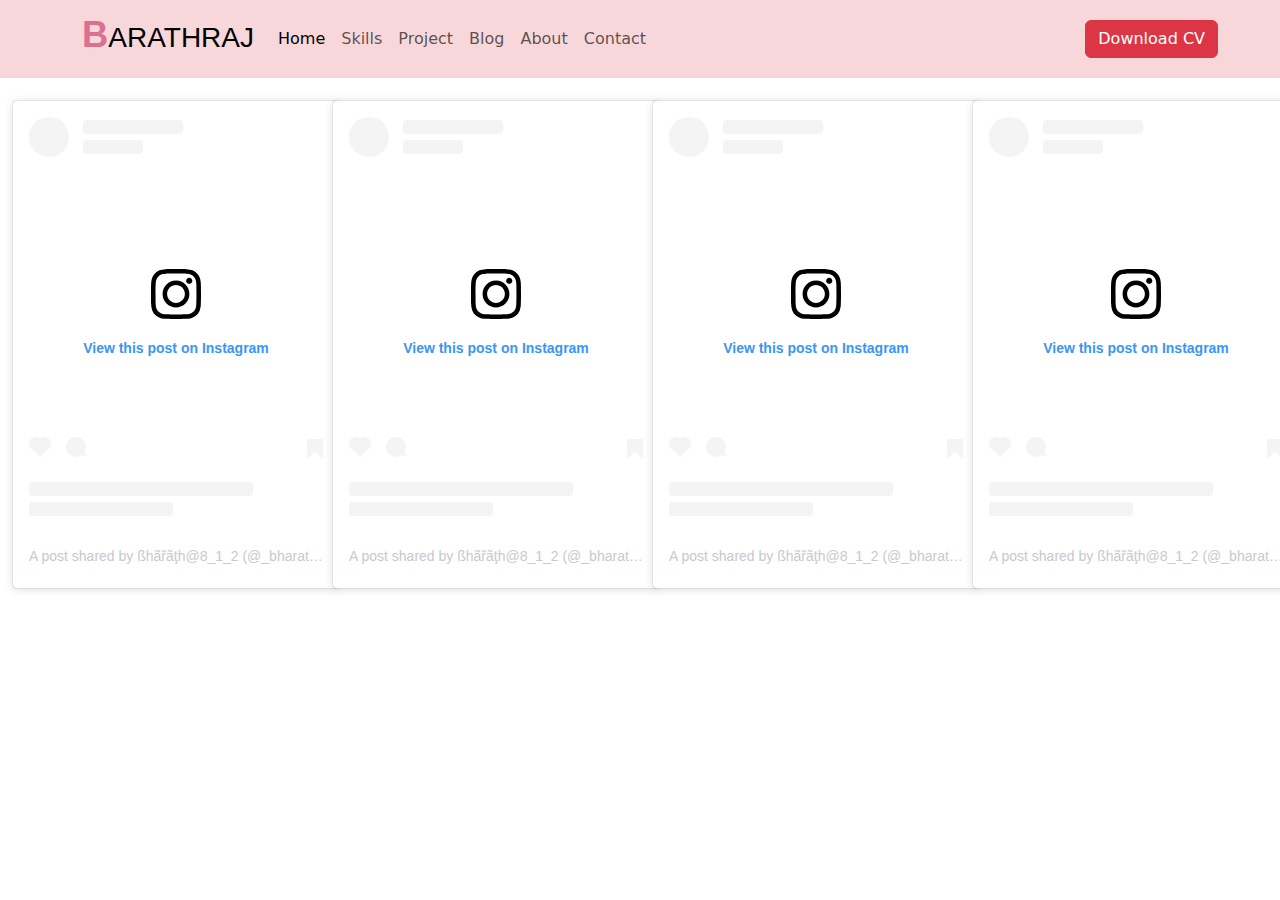
<file: Sketches.html>
<!DOCTYPE html>
<html lang="en">
<head>
    <meta charset="UTF-8">
    <meta name="viewport" content="width=device-width, initial-scale=1.0">
    <title>3D Modeling | Graphic Design</title>
    <link rel="stylesheet" href="./assets/css/style.css">
    <link rel="stylesheet" href="./node_modules/bootstrap/dist/css/bootstrap.min.css">
    <!-- bootstrap-cdn -->
    <link href="https://cdn.jsdelivr.net/npm/bootstrap@5.3.2/dist/css/bootstrap.min.css" rel="stylesheet" integrity="sha384-T3c6CoIi6uLrA9TneNEoa7RxnatzjcDSCmG1MXxSR1GAsXEV/Dwwykc2MPK8M2HN" crossorigin="anonymous">
    <script src="https://cdn.jsdelivr.net/npm/bootstrap@5.3.2/dist/js/bootstrap.bundle.min.js" integrity="sha384-C6RzsynM9kWDrMNeT87bh95OGNyZPhcTNXj1NW7RuBCsyN/o0jlpcV8Qyq46cDfL" crossorigin="anonymous"></script>

    <script src="https://code.jquery.com/jquery-3.3.1.slim.min.js" integrity="sha384-q8i/X+965DzO0rT7abK41JStQIAqVgRVzpbzo5smXKp4YfRvH+8abtTE1Pi6jizo" crossorigin="anonymous"></script>
<script src="https://cdn.jsdelivr.net/npm/popper.js@1.14.7/dist/umd/popper.min.js" integrity="sha384-UO2eT0CpHqdSJQ6hJty5KVphtPhzWj9WO1clHTMGa3JDZwrnQq4sF86dIHNDz0W1" crossorigin="anonymous"></script>
<script src="https://cdn.jsdelivr.net/npm/bootstrap@4.3.1/dist/js/bootstrap.min.js" integrity="sha384-JjSmVgyd0p3pXB1rRibZUAYoIIy6OrQ6VrjIEaFf/nJGzIxFDsf4x0xIM+B07jRM" crossorigin="anonymous"></script>
    <!--Font-awasome-->
    <link rel="stylesheet" href="https://cdnjs.cloudflare.com/ajax/libs/font-awesome/4.7.0/css/font-awesome.min.css">
    <!-- google-fonts -->
    <link rel="preconnect" href="https://fonts.googleapis.com">
<link rel="preconnect" href="https://fonts.gstatic.com" crossorigin>
<link href="https://fonts.googleapis.com/css2?family=Josefin+Sans:ital,wght@0,100;1,100;1,200;1,300;1,400&family=Lora:ital,wght@0,400;0,500;1,500;1,600&family=Noto+Sans:ital,wght@0,300;0,400;0,500;1,600&family=Noto+Serif:wght@300&family=Poppins:ital,wght@0,100;0,200;0,300;0,400;1,400&family=Varela&display=swap" rel="stylesheet">

</head>
<body>

    <section class="section-home" style>
    <header class=" bg-body-tertiary" id="home">
        <nav class="navbar navbar-expand-lg bg-danger-subtle fixed-top" bid="navbar">
            <div class="container-fluid">
              <a class="navbar-brand display-5" href="#"><h3><span>B</span>ARATHRAJ</h3></a>
              <button class="navbar-toggler" id="toggler-btn" type="button" data-bs-toggle="collapse" data-bs-target="#navbarNavDropdown" aria-controls="navbarNavDropdown" aria-expanded="false" aria-label="Toggle navigation">
                <span class="navbar-toggler-icon" id="toggle-icon"></span>
              </button>
              <div class="collapse navbar-collapse" id="navbarNavDropdown">
                <ul class="navbar-nav me-auto mb-2 mb-lg-0">
                  <li class="nav-item">
                    <a class="nav-link active" aria-current="page" href="/">Home</a>
                  </li>
                  <li class="nav-item">
                    <a class="nav-link" href="#service">Skills</a>
                  </li>
                  <li class="nav-item">
                    <a class="nav-link" href="#project">Project</a>
                  </li>
                  <li class="nav-item">
                    <a class="nav-link" href="#">Blog</a>
                  </li>
                  <li class="nav-item">
                    <a class="nav-link" href="#about">About</a>
                  </li>
                  <li class="nav-item">
                    <a class="nav-link" href="#contact">Contact</a>
                  </li>
                </ul>
            
                <a type="button" href="./assets/Gohul-Resume-Final.pdf" class="cv-btn btn btn-danger my-auto">Download CV</a>

              </div>
              
            </div>
          </nav>
        </header>
    </section>
        <section class="row mx-auto" style="margin-top: 100px; ">
            <div class="col-12 col-md-6 col-lg-3 ">
               <blockquote class="instagram-media" data-instgrm-captioned data-instgrm-permalink="https://www.instagram.com/p/CfzFDOQhaR2/?utm_source=ig_embed&amp;utm_campaign=loading" data-instgrm-version="14" style=" background:#FFF; border:0; border-radius:3px; box-shadow:0 0 1px 0 rgba(0,0,0,0.5),0 1px 10px 0 rgba(0,0,0,0.15); margin: 1px; max-width:540px; min-width:326px; padding:0; width:99.375%; width:-webkit-calc(100% - 2px); width:calc(100% - 2px);"><div style="padding:16px;"> <a href="https://www.instagram.com/p/CfzFDOQhaR2/?utm_source=ig_embed&amp;utm_campaign=loading" style=" background:#FFFFFF; line-height:0; padding:0 0; text-align:center; text-decoration:none; width:100%;" target="_blank"> <div style=" display: flex; flex-direction: row; align-items: center;"> <div style="background-color: #F4F4F4; border-radius: 50%; flex-grow: 0; height: 40px; margin-right: 14px; width: 40px;"></div> <div style="display: flex; flex-direction: column; flex-grow: 1; justify-content: center;"> <div style=" background-color: #F4F4F4; border-radius: 4px; flex-grow: 0; height: 14px; margin-bottom: 6px; width: 100px;"></div> <div style=" background-color: #F4F4F4; border-radius: 4px; flex-grow: 0; height: 14px; width: 60px;"></div></div></div><div style="padding: 19% 0;"></div> <div style="display:block; height:50px; margin:0 auto 12px; width:50px;"><svg width="50px" height="50px" viewBox="0 0 60 60" version="1.1" xmlns="https://www.w3.org/2000/svg" xmlns:xlink="https://www.w3.org/1999/xlink"><g stroke="none" stroke-width="1" fill="none" fill-rule="evenodd"><g transform="translate(-511.000000, -20.000000)" fill="#000000"><g><path d="M556.869,30.41 C554.814,30.41 553.148,32.076 553.148,34.131 C553.148,36.186 554.814,37.852 556.869,37.852 C558.924,37.852 560.59,36.186 560.59,34.131 C560.59,32.076 558.924,30.41 556.869,30.41 M541,60.657 C535.114,60.657 530.342,55.887 530.342,50 C530.342,44.114 535.114,39.342 541,39.342 C546.887,39.342 551.658,44.114 551.658,50 C551.658,55.887 546.887,60.657 541,60.657 M541,33.886 C532.1,33.886 524.886,41.1 524.886,50 C524.886,58.899 532.1,66.113 541,66.113 C549.9,66.113 557.115,58.899 557.115,50 C557.115,41.1 549.9,33.886 541,33.886 M565.378,62.101 C565.244,65.022 564.756,66.606 564.346,67.663 C563.803,69.06 563.154,70.057 562.106,71.106 C561.058,72.155 560.06,72.803 558.662,73.347 C557.607,73.757 556.021,74.244 553.102,74.378 C549.944,74.521 548.997,74.552 541,74.552 C533.003,74.552 532.056,74.521 528.898,74.378 C525.979,74.244 524.393,73.757 523.338,73.347 C521.94,72.803 520.942,72.155 519.894,71.106 C518.846,70.057 518.197,69.06 517.654,67.663 C517.244,66.606 516.755,65.022 516.623,62.101 C516.479,58.943 516.448,57.996 516.448,50 C516.448,42.003 516.479,41.056 516.623,37.899 C516.755,34.978 517.244,33.391 517.654,32.338 C518.197,30.938 518.846,29.942 519.894,28.894 C520.942,27.846 521.94,27.196 523.338,26.654 C524.393,26.244 525.979,25.756 528.898,25.623 C532.057,25.479 533.004,25.448 541,25.448 C548.997,25.448 549.943,25.479 553.102,25.623 C556.021,25.756 557.607,26.244 558.662,26.654 C560.06,27.196 561.058,27.846 562.106,28.894 C563.154,29.942 563.803,30.938 564.346,32.338 C564.756,33.391 565.244,34.978 565.378,37.899 C565.522,41.056 565.552,42.003 565.552,50 C565.552,57.996 565.522,58.943 565.378,62.101 M570.82,37.631 C570.674,34.438 570.167,32.258 569.425,30.349 C568.659,28.377 567.633,26.702 565.965,25.035 C564.297,23.368 562.623,22.342 560.652,21.575 C558.743,20.834 556.562,20.326 553.369,20.18 C550.169,20.033 549.148,20 541,20 C532.853,20 531.831,20.033 528.631,20.18 C525.438,20.326 523.257,20.834 521.349,21.575 C519.376,22.342 517.703,23.368 516.035,25.035 C514.368,26.702 513.342,28.377 512.574,30.349 C511.834,32.258 511.326,34.438 511.181,37.631 C511.035,40.831 511,41.851 511,50 C511,58.147 511.035,59.17 511.181,62.369 C511.326,65.562 511.834,67.743 512.574,69.651 C513.342,71.625 514.368,73.296 516.035,74.965 C517.703,76.634 519.376,77.658 521.349,78.425 C523.257,79.167 525.438,79.673 528.631,79.82 C531.831,79.965 532.853,80.001 541,80.001 C549.148,80.001 550.169,79.965 553.369,79.82 C556.562,79.673 558.743,79.167 560.652,78.425 C562.623,77.658 564.297,76.634 565.965,74.965 C567.633,73.296 568.659,71.625 569.425,69.651 C570.167,67.743 570.674,65.562 570.82,62.369 C570.966,59.17 571,58.147 571,50 C571,41.851 570.966,40.831 570.82,37.631"></path></g></g></g></svg></div><div style="padding-top: 8px;"> <div style=" color:#3897f0; font-family:Arial,sans-serif; font-size:14px; font-style:normal; font-weight:550; line-height:18px;">View this post on Instagram</div></div><div style="padding: 12.5% 0;"></div> <div style="display: flex; flex-direction: row; margin-bottom: 14px; align-items: center;"><div> <div style="background-color: #F4F4F4; border-radius: 50%; height: 12.5px; width: 12.5px; transform: translateX(0px) translateY(7px);"></div> <div style="background-color: #F4F4F4; height: 12.5px; transform: rotate(-45deg) translateX(3px) translateY(1px); width: 12.5px; flex-grow: 0; margin-right: 14px; margin-left: 2px;"></div> <div style="background-color: #F4F4F4; border-radius: 50%; height: 12.5px; width: 12.5px; transform: translateX(9px) translateY(-18px);"></div></div><div style="margin-left: 8px;"> <div style=" background-color: #F4F4F4; border-radius: 50%; flex-grow: 0; height: 20px; width: 20px;"></div> <div style=" width: 0; height: 0; border-top: 2px solid transparent; border-left: 6px solid #f4f4f4; border-bottom: 2px solid transparent; transform: translateX(16px) translateY(-4px) rotate(30deg)"></div></div><div style="margin-left: auto;"> <div style=" width: 0px; border-top: 8px solid #F4F4F4; border-right: 8px solid transparent; transform: translateY(16px);"></div> <div style=" background-color: #F4F4F4; flex-grow: 0; height: 12px; width: 16px; transform: translateY(-4px);"></div> <div style=" width: 0; height: 0; border-top: 8px solid #F4F4F4; border-left: 8px solid transparent; transform: translateY(-4px) translateX(8px);"></div></div></div> <div style="display: flex; flex-direction: column; flex-grow: 1; justify-content: center; margin-bottom: 24px;"> <div style=" background-color: #F4F4F4; border-radius: 4px; flex-grow: 0; height: 14px; margin-bottom: 6px; width: 224px;"></div> <div style=" background-color: #F4F4F4; border-radius: 4px; flex-grow: 0; height: 14px; width: 144px;"></div></div></a><p style=" color:#c9c8cd; font-family:Arial,sans-serif; font-size:14px; line-height:17px; margin-bottom:0; margin-top:8px; overflow:hidden; padding:8px 0 7px; text-align:center; text-overflow:ellipsis; white-space:nowrap;"><a href="https://www.instagram.com/p/CfzFDOQhaR2/?utm_source=ig_embed&amp;utm_campaign=loading" style=" color:#c9c8cd; font-family:Arial,sans-serif; font-size:14px; font-style:normal; font-weight:normal; line-height:17px; text-decoration:none;" target="_blank">A post shared by ßhãřãţh@8_1_2 (@_bharath_arts)</a></p></div></blockquote>
                <script async src="//www.instagram.com/embed.js"></script>   </div>
             <div class="col-12 col-md-6 col-lg-3 ">
               <blockquote class="instagram-media" data-instgrm-captioned data-instgrm-permalink="https://www.instagram.com/p/CUUstNTrNJK/?utm_source=ig_embed&amp;utm_campaign=loading" data-instgrm-version="14" style=" background:#FFF; border:0; border-radius:3px; box-shadow:0 0 1px 0 rgba(0,0,0,0.5),0 1px 10px 0 rgba(0,0,0,0.15); margin: 1px; max-width:540px; min-width:326px; padding:0; width:99.375%; width:-webkit-calc(100% - 2px); width:calc(100% - 2px);"><div style="padding:16px;"> <a href="https://www.instagram.com/p/CUUstNTrNJK/?utm_source=ig_embed&amp;utm_campaign=loading" style=" background:#FFFFFF; line-height:0; padding:0 0; text-align:center; text-decoration:none; width:100%;" target="_blank"> <div style=" display: flex; flex-direction: row; align-items: center;"> <div style="background-color: #F4F4F4; border-radius: 50%; flex-grow: 0; height: 40px; margin-right: 14px; width: 40px;"></div> <div style="display: flex; flex-direction: column; flex-grow: 1; justify-content: center;"> <div style=" background-color: #F4F4F4; border-radius: 4px; flex-grow: 0; height: 14px; margin-bottom: 6px; width: 100px;"></div> <div style=" background-color: #F4F4F4; border-radius: 4px; flex-grow: 0; height: 14px; width: 60px;"></div></div></div><div style="padding: 19% 0;"></div> <div style="display:block; height:50px; margin:0 auto 12px; width:50px;"><svg width="50px" height="50px" viewBox="0 0 60 60" version="1.1" xmlns="https://www.w3.org/2000/svg" xmlns:xlink="https://www.w3.org/1999/xlink"><g stroke="none" stroke-width="1" fill="none" fill-rule="evenodd"><g transform="translate(-511.000000, -20.000000)" fill="#000000"><g><path d="M556.869,30.41 C554.814,30.41 553.148,32.076 553.148,34.131 C553.148,36.186 554.814,37.852 556.869,37.852 C558.924,37.852 560.59,36.186 560.59,34.131 C560.59,32.076 558.924,30.41 556.869,30.41 M541,60.657 C535.114,60.657 530.342,55.887 530.342,50 C530.342,44.114 535.114,39.342 541,39.342 C546.887,39.342 551.658,44.114 551.658,50 C551.658,55.887 546.887,60.657 541,60.657 M541,33.886 C532.1,33.886 524.886,41.1 524.886,50 C524.886,58.899 532.1,66.113 541,66.113 C549.9,66.113 557.115,58.899 557.115,50 C557.115,41.1 549.9,33.886 541,33.886 M565.378,62.101 C565.244,65.022 564.756,66.606 564.346,67.663 C563.803,69.06 563.154,70.057 562.106,71.106 C561.058,72.155 560.06,72.803 558.662,73.347 C557.607,73.757 556.021,74.244 553.102,74.378 C549.944,74.521 548.997,74.552 541,74.552 C533.003,74.552 532.056,74.521 528.898,74.378 C525.979,74.244 524.393,73.757 523.338,73.347 C521.94,72.803 520.942,72.155 519.894,71.106 C518.846,70.057 518.197,69.06 517.654,67.663 C517.244,66.606 516.755,65.022 516.623,62.101 C516.479,58.943 516.448,57.996 516.448,50 C516.448,42.003 516.479,41.056 516.623,37.899 C516.755,34.978 517.244,33.391 517.654,32.338 C518.197,30.938 518.846,29.942 519.894,28.894 C520.942,27.846 521.94,27.196 523.338,26.654 C524.393,26.244 525.979,25.756 528.898,25.623 C532.057,25.479 533.004,25.448 541,25.448 C548.997,25.448 549.943,25.479 553.102,25.623 C556.021,25.756 557.607,26.244 558.662,26.654 C560.06,27.196 561.058,27.846 562.106,28.894 C563.154,29.942 563.803,30.938 564.346,32.338 C564.756,33.391 565.244,34.978 565.378,37.899 C565.522,41.056 565.552,42.003 565.552,50 C565.552,57.996 565.522,58.943 565.378,62.101 M570.82,37.631 C570.674,34.438 570.167,32.258 569.425,30.349 C568.659,28.377 567.633,26.702 565.965,25.035 C564.297,23.368 562.623,22.342 560.652,21.575 C558.743,20.834 556.562,20.326 553.369,20.18 C550.169,20.033 549.148,20 541,20 C532.853,20 531.831,20.033 528.631,20.18 C525.438,20.326 523.257,20.834 521.349,21.575 C519.376,22.342 517.703,23.368 516.035,25.035 C514.368,26.702 513.342,28.377 512.574,30.349 C511.834,32.258 511.326,34.438 511.181,37.631 C511.035,40.831 511,41.851 511,50 C511,58.147 511.035,59.17 511.181,62.369 C511.326,65.562 511.834,67.743 512.574,69.651 C513.342,71.625 514.368,73.296 516.035,74.965 C517.703,76.634 519.376,77.658 521.349,78.425 C523.257,79.167 525.438,79.673 528.631,79.82 C531.831,79.965 532.853,80.001 541,80.001 C549.148,80.001 550.169,79.965 553.369,79.82 C556.562,79.673 558.743,79.167 560.652,78.425 C562.623,77.658 564.297,76.634 565.965,74.965 C567.633,73.296 568.659,71.625 569.425,69.651 C570.167,67.743 570.674,65.562 570.82,62.369 C570.966,59.17 571,58.147 571,50 C571,41.851 570.966,40.831 570.82,37.631"></path></g></g></g></svg></div><div style="padding-top: 8px;"> <div style=" color:#3897f0; font-family:Arial,sans-serif; font-size:14px; font-style:normal; font-weight:550; line-height:18px;">View this post on Instagram</div></div><div style="padding: 12.5% 0;"></div> <div style="display: flex; flex-direction: row; margin-bottom: 14px; align-items: center;"><div> <div style="background-color: #F4F4F4; border-radius: 50%; height: 12.5px; width: 12.5px; transform: translateX(0px) translateY(7px);"></div> <div style="background-color: #F4F4F4; height: 12.5px; transform: rotate(-45deg) translateX(3px) translateY(1px); width: 12.5px; flex-grow: 0; margin-right: 14px; margin-left: 2px;"></div> <div style="background-color: #F4F4F4; border-radius: 50%; height: 12.5px; width: 12.5px; transform: translateX(9px) translateY(-18px);"></div></div><div style="margin-left: 8px;"> <div style=" background-color: #F4F4F4; border-radius: 50%; flex-grow: 0; height: 20px; width: 20px;"></div> <div style=" width: 0; height: 0; border-top: 2px solid transparent; border-left: 6px solid #f4f4f4; border-bottom: 2px solid transparent; transform: translateX(16px) translateY(-4px) rotate(30deg)"></div></div><div style="margin-left: auto;"> <div style=" width: 0px; border-top: 8px solid #F4F4F4; border-right: 8px solid transparent; transform: translateY(16px);"></div> <div style=" background-color: #F4F4F4; flex-grow: 0; height: 12px; width: 16px; transform: translateY(-4px);"></div> <div style=" width: 0; height: 0; border-top: 8px solid #F4F4F4; border-left: 8px solid transparent; transform: translateY(-4px) translateX(8px);"></div></div></div> <div style="display: flex; flex-direction: column; flex-grow: 1; justify-content: center; margin-bottom: 24px;"> <div style=" background-color: #F4F4F4; border-radius: 4px; flex-grow: 0; height: 14px; margin-bottom: 6px; width: 224px;"></div> <div style=" background-color: #F4F4F4; border-radius: 4px; flex-grow: 0; height: 14px; width: 144px;"></div></div></a><p style=" color:#c9c8cd; font-family:Arial,sans-serif; font-size:14px; line-height:17px; margin-bottom:0; margin-top:8px; overflow:hidden; padding:8px 0 7px; text-align:center; text-overflow:ellipsis; white-space:nowrap;"><a href="https://www.instagram.com/p/CUUstNTrNJK/?utm_source=ig_embed&amp;utm_campaign=loading" style=" color:#c9c8cd; font-family:Arial,sans-serif; font-size:14px; font-style:normal; font-weight:normal; line-height:17px; text-decoration:none;" target="_blank">A post shared by ßhãřãţh@8_1_2 (@_bharath_arts)</a></p></div></blockquote>
                <script async src="//www.instagram.com/embed.js"></script>
             </div>

             <div class="col-12 col-md-6 col-lg-3 ">
                 <blockquote class="instagram-media" data-instgrm-captioned data-instgrm-permalink="https://www.instagram.com/p/ChMy3vKszad/?utm_source=ig_embed&amp;utm_campaign=loading" data-instgrm-version="14" style=" background:#FFF; border:0; border-radius:3px; box-shadow:0 0 1px 0 rgba(0,0,0,0.5),0 1px 10px 0 rgba(0,0,0,0.15); margin: 1px; max-width:540px; min-width:326px; padding:0; width:99.375%; width:-webkit-calc(100% - 2px); width:calc(100% - 2px);"><div style="padding:16px;"> <a href="https://www.instagram.com/p/ChMy3vKszad/?utm_source=ig_embed&amp;utm_campaign=loading" style=" background:#FFFFFF; line-height:0; padding:0 0; text-align:center; text-decoration:none; width:100%;" target="_blank"> <div style=" display: flex; flex-direction: row; align-items: center;"> <div style="background-color: #F4F4F4; border-radius: 50%; flex-grow: 0; height: 40px; margin-right: 14px; width: 40px;"></div> <div style="display: flex; flex-direction: column; flex-grow: 1; justify-content: center;"> <div style=" background-color: #F4F4F4; border-radius: 4px; flex-grow: 0; height: 14px; margin-bottom: 6px; width: 100px;"></div> <div style=" background-color: #F4F4F4; border-radius: 4px; flex-grow: 0; height: 14px; width: 60px;"></div></div></div><div style="padding: 19% 0;"></div> <div style="display:block; height:50px; margin:0 auto 12px; width:50px;"><svg width="50px" height="50px" viewBox="0 0 60 60" version="1.1" xmlns="https://www.w3.org/2000/svg" xmlns:xlink="https://www.w3.org/1999/xlink"><g stroke="none" stroke-width="1" fill="none" fill-rule="evenodd"><g transform="translate(-511.000000, -20.000000)" fill="#000000"><g><path d="M556.869,30.41 C554.814,30.41 553.148,32.076 553.148,34.131 C553.148,36.186 554.814,37.852 556.869,37.852 C558.924,37.852 560.59,36.186 560.59,34.131 C560.59,32.076 558.924,30.41 556.869,30.41 M541,60.657 C535.114,60.657 530.342,55.887 530.342,50 C530.342,44.114 535.114,39.342 541,39.342 C546.887,39.342 551.658,44.114 551.658,50 C551.658,55.887 546.887,60.657 541,60.657 M541,33.886 C532.1,33.886 524.886,41.1 524.886,50 C524.886,58.899 532.1,66.113 541,66.113 C549.9,66.113 557.115,58.899 557.115,50 C557.115,41.1 549.9,33.886 541,33.886 M565.378,62.101 C565.244,65.022 564.756,66.606 564.346,67.663 C563.803,69.06 563.154,70.057 562.106,71.106 C561.058,72.155 560.06,72.803 558.662,73.347 C557.607,73.757 556.021,74.244 553.102,74.378 C549.944,74.521 548.997,74.552 541,74.552 C533.003,74.552 532.056,74.521 528.898,74.378 C525.979,74.244 524.393,73.757 523.338,73.347 C521.94,72.803 520.942,72.155 519.894,71.106 C518.846,70.057 518.197,69.06 517.654,67.663 C517.244,66.606 516.755,65.022 516.623,62.101 C516.479,58.943 516.448,57.996 516.448,50 C516.448,42.003 516.479,41.056 516.623,37.899 C516.755,34.978 517.244,33.391 517.654,32.338 C518.197,30.938 518.846,29.942 519.894,28.894 C520.942,27.846 521.94,27.196 523.338,26.654 C524.393,26.244 525.979,25.756 528.898,25.623 C532.057,25.479 533.004,25.448 541,25.448 C548.997,25.448 549.943,25.479 553.102,25.623 C556.021,25.756 557.607,26.244 558.662,26.654 C560.06,27.196 561.058,27.846 562.106,28.894 C563.154,29.942 563.803,30.938 564.346,32.338 C564.756,33.391 565.244,34.978 565.378,37.899 C565.522,41.056 565.552,42.003 565.552,50 C565.552,57.996 565.522,58.943 565.378,62.101 M570.82,37.631 C570.674,34.438 570.167,32.258 569.425,30.349 C568.659,28.377 567.633,26.702 565.965,25.035 C564.297,23.368 562.623,22.342 560.652,21.575 C558.743,20.834 556.562,20.326 553.369,20.18 C550.169,20.033 549.148,20 541,20 C532.853,20 531.831,20.033 528.631,20.18 C525.438,20.326 523.257,20.834 521.349,21.575 C519.376,22.342 517.703,23.368 516.035,25.035 C514.368,26.702 513.342,28.377 512.574,30.349 C511.834,32.258 511.326,34.438 511.181,37.631 C511.035,40.831 511,41.851 511,50 C511,58.147 511.035,59.17 511.181,62.369 C511.326,65.562 511.834,67.743 512.574,69.651 C513.342,71.625 514.368,73.296 516.035,74.965 C517.703,76.634 519.376,77.658 521.349,78.425 C523.257,79.167 525.438,79.673 528.631,79.82 C531.831,79.965 532.853,80.001 541,80.001 C549.148,80.001 550.169,79.965 553.369,79.82 C556.562,79.673 558.743,79.167 560.652,78.425 C562.623,77.658 564.297,76.634 565.965,74.965 C567.633,73.296 568.659,71.625 569.425,69.651 C570.167,67.743 570.674,65.562 570.82,62.369 C570.966,59.17 571,58.147 571,50 C571,41.851 570.966,40.831 570.82,37.631"></path></g></g></g></svg></div><div style="padding-top: 8px;"> <div style=" color:#3897f0; font-family:Arial,sans-serif; font-size:14px; font-style:normal; font-weight:550; line-height:18px;">View this post on Instagram</div></div><div style="padding: 12.5% 0;"></div> <div style="display: flex; flex-direction: row; margin-bottom: 14px; align-items: center;"><div> <div style="background-color: #F4F4F4; border-radius: 50%; height: 12.5px; width: 12.5px; transform: translateX(0px) translateY(7px);"></div> <div style="background-color: #F4F4F4; height: 12.5px; transform: rotate(-45deg) translateX(3px) translateY(1px); width: 12.5px; flex-grow: 0; margin-right: 14px; margin-left: 2px;"></div> <div style="background-color: #F4F4F4; border-radius: 50%; height: 12.5px; width: 12.5px; transform: translateX(9px) translateY(-18px);"></div></div><div style="margin-left: 8px;"> <div style=" background-color: #F4F4F4; border-radius: 50%; flex-grow: 0; height: 20px; width: 20px;"></div> <div style=" width: 0; height: 0; border-top: 2px solid transparent; border-left: 6px solid #f4f4f4; border-bottom: 2px solid transparent; transform: translateX(16px) translateY(-4px) rotate(30deg)"></div></div><div style="margin-left: auto;"> <div style=" width: 0px; border-top: 8px solid #F4F4F4; border-right: 8px solid transparent; transform: translateY(16px);"></div> <div style=" background-color: #F4F4F4; flex-grow: 0; height: 12px; width: 16px; transform: translateY(-4px);"></div> <div style=" width: 0; height: 0; border-top: 8px solid #F4F4F4; border-left: 8px solid transparent; transform: translateY(-4px) translateX(8px);"></div></div></div> <div style="display: flex; flex-direction: column; flex-grow: 1; justify-content: center; margin-bottom: 24px;"> <div style=" background-color: #F4F4F4; border-radius: 4px; flex-grow: 0; height: 14px; margin-bottom: 6px; width: 224px;"></div> <div style=" background-color: #F4F4F4; border-radius: 4px; flex-grow: 0; height: 14px; width: 144px;"></div></div></a><p style=" color:#c9c8cd; font-family:Arial,sans-serif; font-size:14px; line-height:17px; margin-bottom:0; margin-top:8px; overflow:hidden; padding:8px 0 7px; text-align:center; text-overflow:ellipsis; white-space:nowrap;"><a href="https://www.instagram.com/p/ChMy3vKszad/?utm_source=ig_embed&amp;utm_campaign=loading" style=" color:#c9c8cd; font-family:Arial,sans-serif; font-size:14px; font-style:normal; font-weight:normal; line-height:17px; text-decoration:none;" target="_blank">A post shared by ßhãřãţh@8_1_2 (@_bharath_arts)</a></p></div></blockquote>
                <script async src="//www.instagram.com/embed.js"></script>
            </div>

            <div class="col-12 col-md-6 col-lg-3 ">
                <blockquote class="instagram-media" data-instgrm-captioned data-instgrm-permalink="https://www.instagram.com/reel/C4nZKK6BTrI/?utm_source=ig_embed&amp;utm_campaign=loading" data-instgrm-version="14" style=" background:#FFF; border:0; border-radius:3px; box-shadow:0 0 1px 0 rgba(0,0,0,0.5),0 1px 10px 0 rgba(0,0,0,0.15); margin: 1px; max-width:540px; min-width:326px; padding:0; width:99.375%; width:-webkit-calc(100% - 2px); width:calc(100% - 2px);"><div style="padding:16px;"> <a href="https://www.instagram.com/reel/C4nZKK6BTrI/?utm_source=ig_embed&amp;utm_campaign=loading" style=" background:#FFFFFF; line-height:0; padding:0 0; text-align:center; text-decoration:none; width:100%;" target="_blank"> <div style=" display: flex; flex-direction: row; align-items: center;"> <div style="background-color: #F4F4F4; border-radius: 50%; flex-grow: 0; height: 40px; margin-right: 14px; width: 40px;"></div> <div style="display: flex; flex-direction: column; flex-grow: 1; justify-content: center;"> <div style=" background-color: #F4F4F4; border-radius: 4px; flex-grow: 0; height: 14px; margin-bottom: 6px; width: 100px;"></div> <div style=" background-color: #F4F4F4; border-radius: 4px; flex-grow: 0; height: 14px; width: 60px;"></div></div></div><div style="padding: 19% 0;"></div> <div style="display:block; height:50px; margin:0 auto 12px; width:50px;"><svg width="50px" height="50px" viewBox="0 0 60 60" version="1.1" xmlns="https://www.w3.org/2000/svg" xmlns:xlink="https://www.w3.org/1999/xlink"><g stroke="none" stroke-width="1" fill="none" fill-rule="evenodd"><g transform="translate(-511.000000, -20.000000)" fill="#000000"><g><path d="M556.869,30.41 C554.814,30.41 553.148,32.076 553.148,34.131 C553.148,36.186 554.814,37.852 556.869,37.852 C558.924,37.852 560.59,36.186 560.59,34.131 C560.59,32.076 558.924,30.41 556.869,30.41 M541,60.657 C535.114,60.657 530.342,55.887 530.342,50 C530.342,44.114 535.114,39.342 541,39.342 C546.887,39.342 551.658,44.114 551.658,50 C551.658,55.887 546.887,60.657 541,60.657 M541,33.886 C532.1,33.886 524.886,41.1 524.886,50 C524.886,58.899 532.1,66.113 541,66.113 C549.9,66.113 557.115,58.899 557.115,50 C557.115,41.1 549.9,33.886 541,33.886 M565.378,62.101 C565.244,65.022 564.756,66.606 564.346,67.663 C563.803,69.06 563.154,70.057 562.106,71.106 C561.058,72.155 560.06,72.803 558.662,73.347 C557.607,73.757 556.021,74.244 553.102,74.378 C549.944,74.521 548.997,74.552 541,74.552 C533.003,74.552 532.056,74.521 528.898,74.378 C525.979,74.244 524.393,73.757 523.338,73.347 C521.94,72.803 520.942,72.155 519.894,71.106 C518.846,70.057 518.197,69.06 517.654,67.663 C517.244,66.606 516.755,65.022 516.623,62.101 C516.479,58.943 516.448,57.996 516.448,50 C516.448,42.003 516.479,41.056 516.623,37.899 C516.755,34.978 517.244,33.391 517.654,32.338 C518.197,30.938 518.846,29.942 519.894,28.894 C520.942,27.846 521.94,27.196 523.338,26.654 C524.393,26.244 525.979,25.756 528.898,25.623 C532.057,25.479 533.004,25.448 541,25.448 C548.997,25.448 549.943,25.479 553.102,25.623 C556.021,25.756 557.607,26.244 558.662,26.654 C560.06,27.196 561.058,27.846 562.106,28.894 C563.154,29.942 563.803,30.938 564.346,32.338 C564.756,33.391 565.244,34.978 565.378,37.899 C565.522,41.056 565.552,42.003 565.552,50 C565.552,57.996 565.522,58.943 565.378,62.101 M570.82,37.631 C570.674,34.438 570.167,32.258 569.425,30.349 C568.659,28.377 567.633,26.702 565.965,25.035 C564.297,23.368 562.623,22.342 560.652,21.575 C558.743,20.834 556.562,20.326 553.369,20.18 C550.169,20.033 549.148,20 541,20 C532.853,20 531.831,20.033 528.631,20.18 C525.438,20.326 523.257,20.834 521.349,21.575 C519.376,22.342 517.703,23.368 516.035,25.035 C514.368,26.702 513.342,28.377 512.574,30.349 C511.834,32.258 511.326,34.438 511.181,37.631 C511.035,40.831 511,41.851 511,50 C511,58.147 511.035,59.17 511.181,62.369 C511.326,65.562 511.834,67.743 512.574,69.651 C513.342,71.625 514.368,73.296 516.035,74.965 C517.703,76.634 519.376,77.658 521.349,78.425 C523.257,79.167 525.438,79.673 528.631,79.82 C531.831,79.965 532.853,80.001 541,80.001 C549.148,80.001 550.169,79.965 553.369,79.82 C556.562,79.673 558.743,79.167 560.652,78.425 C562.623,77.658 564.297,76.634 565.965,74.965 C567.633,73.296 568.659,71.625 569.425,69.651 C570.167,67.743 570.674,65.562 570.82,62.369 C570.966,59.17 571,58.147 571,50 C571,41.851 570.966,40.831 570.82,37.631"></path></g></g></g></svg></div><div style="padding-top: 8px;"> <div style=" color:#3897f0; font-family:Arial,sans-serif; font-size:14px; font-style:normal; font-weight:550; line-height:18px;">View this post on Instagram</div></div><div style="padding: 12.5% 0;"></div> <div style="display: flex; flex-direction: row; margin-bottom: 14px; align-items: center;"><div> <div style="background-color: #F4F4F4; border-radius: 50%; height: 12.5px; width: 12.5px; transform: translateX(0px) translateY(7px);"></div> <div style="background-color: #F4F4F4; height: 12.5px; transform: rotate(-45deg) translateX(3px) translateY(1px); width: 12.5px; flex-grow: 0; margin-right: 14px; margin-left: 2px;"></div> <div style="background-color: #F4F4F4; border-radius: 50%; height: 12.5px; width: 12.5px; transform: translateX(9px) translateY(-18px);"></div></div><div style="margin-left: 8px;"> <div style=" background-color: #F4F4F4; border-radius: 50%; flex-grow: 0; height: 20px; width: 20px;"></div> <div style=" width: 0; height: 0; border-top: 2px solid transparent; border-left: 6px solid #f4f4f4; border-bottom: 2px solid transparent; transform: translateX(16px) translateY(-4px) rotate(30deg)"></div></div><div style="margin-left: auto;"> <div style=" width: 0px; border-top: 8px solid #F4F4F4; border-right: 8px solid transparent; transform: translateY(16px);"></div> <div style=" background-color: #F4F4F4; flex-grow: 0; height: 12px; width: 16px; transform: translateY(-4px);"></div> <div style=" width: 0; height: 0; border-top: 8px solid #F4F4F4; border-left: 8px solid transparent; transform: translateY(-4px) translateX(8px);"></div></div></div> <div style="display: flex; flex-direction: column; flex-grow: 1; justify-content: center; margin-bottom: 24px;"> <div style=" background-color: #F4F4F4; border-radius: 4px; flex-grow: 0; height: 14px; margin-bottom: 6px; width: 224px;"></div> <div style=" background-color: #F4F4F4; border-radius: 4px; flex-grow: 0; height: 14px; width: 144px;"></div></div></a><p style=" color:#c9c8cd; font-family:Arial,sans-serif; font-size:14px; line-height:17px; margin-bottom:0; margin-top:8px; overflow:hidden; padding:8px 0 7px; text-align:center; text-overflow:ellipsis; white-space:nowrap;"><a href="https://www.instagram.com/reel/C4nZKK6BTrI/?utm_source=ig_embed&amp;utm_campaign=loading" style=" color:#c9c8cd; font-family:Arial,sans-serif; font-size:14px; font-style:normal; font-weight:normal; line-height:17px; text-decoration:none;" target="_blank">A post shared by ßhãřãţh@8_1_2 (@_bharath_arts)</a></p></div></blockquote>
                <script async src="//www.instagram.com/embed.js"></script>
           </div>
    </section>
</file>
<file: assets/css/style.css>
body{
    font-family: 'Poppins', sans-serif;
}

a{
    text-decoration: none;
}


/* navbar style */

#navbar{
    background-color: lightgrey;
    
}
.navbar-brand{
    margin-left: 70px;
    font-family: 'Lucida Sans', 'Lucida Sans Regular', 'Lucida Grande', 'Lucida Sans Unicode', Geneva, Verdana, sans-serif;
    font-size: 1.6rem;
    font-weight: 600;
}
#toggler-btn{
    border:1px solid #db7093;
}
#toggle-icon{
   background-image: url("data:image/svg+xml,%3csvg xmlns='http://www.w3.org/2000/svg' viewBox='0 0 30 30'%3e%3cpath stroke='rgba%28219, 112, 147, 1%29' stroke-linecap='round' stroke-miterlimit='10' stroke-width='2' d='M4 7h22M4 15h22M4 23h22'/%3e%3c/svg%3e");
   
}
.nav-link{
    color:black;
    font-weight: bolder;
    font-size: 1em;
    font-weight: bolder;
}
.nav-item a:hover{
   color:palevioletred;
   
   
}
.cv-btn{
    max-width: 150px;
    margin-right: 50px;

}
/* hero-style */

.hero-content h3{
    font: bolder;
}
span{
    color: palevioletred;
    font-size: 1.3em;
    font-weight: bolder;
}
.hero-content p{
    line-height: 1.3;
}
.hero-content btn{
 width: 150px;
}

.social-media{
    margin-bottom: 20px;
}
.social-media a li{
    font-size: 18px;
    height: 50px;
    width: 50px;
    color: #fff;
    display: inline-flex;
    flex-direction: column;
    align-items: center;
    border-radius: 50%;
    justify-content: center;
    background-color: palevioletred;
    font-weight: 600;
     

}
.social-media a li:hover{
    background-color: darkred;
}

.btn-danger{
    margin-bottom: 25px;
}
/* whatsapp-lead style */
#whatsapp .wtsapp{
    position: fixed;
    transform:all .5s ease;
    background-color: #25d366;
    display: block;
    text-align: center;
    box-shadow:0 0 20px rgba(0,0,0,0.15);
    border-radius: 50px;
    border-right: none;
    color: #fff;
    font-weight: 700;
    font-size:30px;
    bottom:70px;
    right:70px;
    border:0;
    z-index: 9999;
    width: 50px;
    height: 50px;
    line-height: 50px;
}

#whatsapp .wtsapp:before{
    content:"";
    position: absolute;
    z-index:-1;
    left: 50%;
    top: 50%;
    transform:translateX(-50%) translateY(-50%);
    display: block;
    width: 60px;
    height: 60px;
    background-color: #25d366;
    border-radius: 50%;
    -webkit-animation:pulse-border 1500ms ease-out infinite;
    animation:pulse-border 1500ms ease-out infinite;

}
#whatsapp .wtsapp:focus{
    border:none;
    outline: none;
}

@keyframes pulse-border{
    0%{transform: translateX(-50%) translateY(-50%) translateZ(0) scale(1); opacity: 1;}
    100%{transform: translateX(-50%) translateY(-50%) translateZ(0) scale(1.5); opacity: 0;}
}

/* service */
/* .card{
    margin: 20px;
}
#card-img{
    width:300;
    height:300;
} */


/* section-project */
.section-project .container{
    background-color: #fff(197, 194, 193);
    border-radius: 23px;
}

/* about-section */
.about-section .container {
    background-color: #fff(232, 178, 247);
    border-radius: 23px;
}
.about-img{
    height: 300px;
    width: 400px;
    margin-bottom: 25px;
    border-radius: 20px;
}

/* contact-section */
</file>
